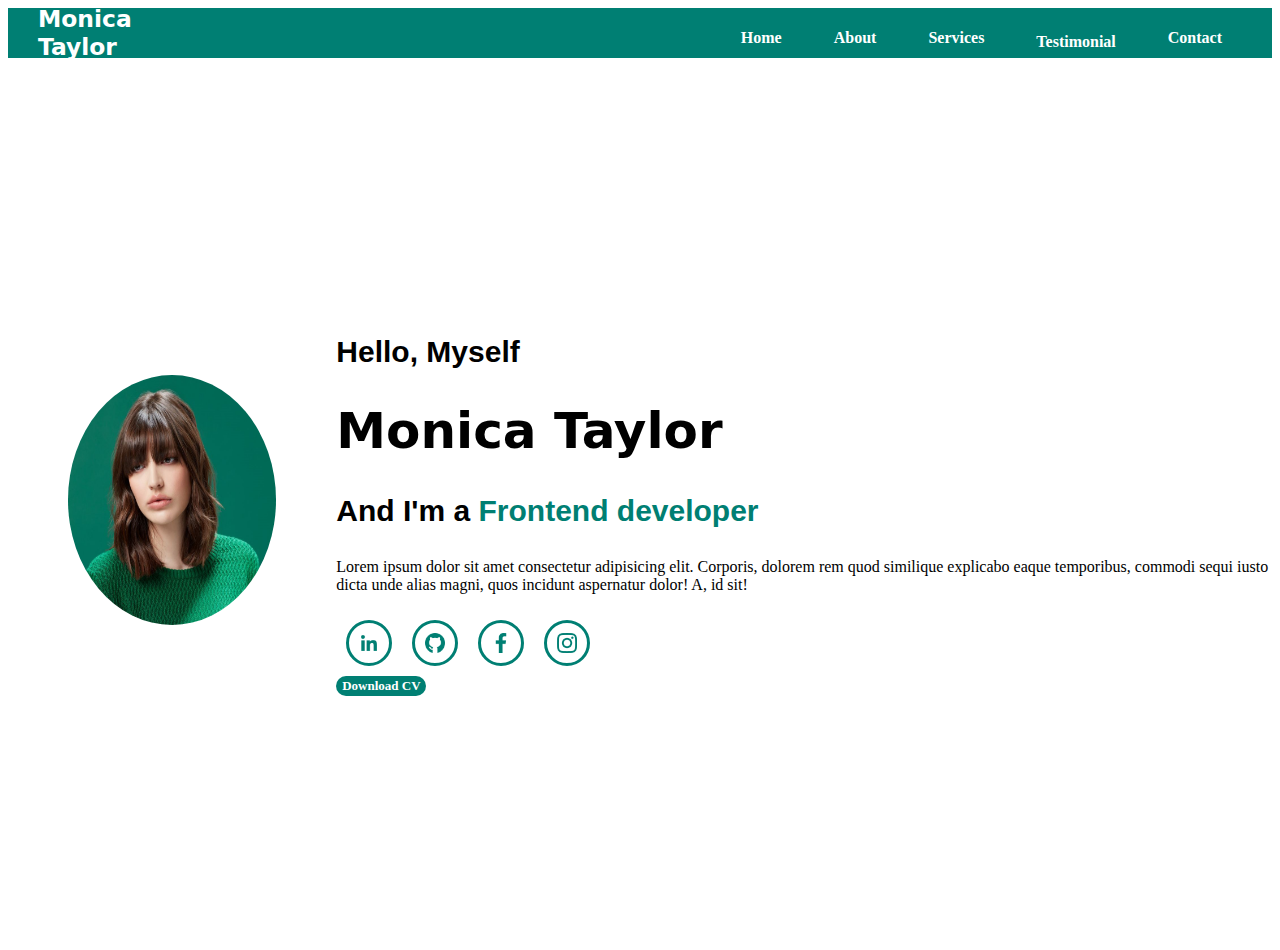
<file: index.html>
<html>
    <head>
        <title>Monica Taylor- Portfolio</title>
        <link rel="stylesheet" href="style.css">
    </head>
    <body>
        <div class="header">
           <div class="h1" style="font-family: system-ui, -apple-system, BlinkMacSystemFont, 'Segoe UI', Roboto, Oxygen, Ubuntu, Cantarell, 'Open Sans', 'Helvetica Neue', sans-serif; font-size: 20px;"><h3>Monica Taylor</h3></div> 
           <div class="h2"><h4><a href="index.html">Home</a></h4></div>
           <div class="h3"><h4><a href="about.html">About</a></h4></div>
           <div class="h4"><h4><a href="service.html">Services</a</h4></div>
           <div class="h5"><h4><a href="testimonial.html">Testimonial</a></h4></div>
           <div class="h6"><h4><a href="contact.html">Contact</a></h4></div>
        </div>
        <div class="middle"> 
            <div class="m1">
                <img src=".\Profile.jpeg"> 
            </div>
        <div> 
            <h3 style="font-size:30px; font-family: sans-serif ;"> Hello, Myself</h3> 
            <h1 style="font-size:50px ; font-family: system-ui, -apple-system, BlinkMacSystemFont, 'Segoe UI', Roboto, Oxygen, Ubuntu, Cantarell, 'Open Sans', 'Helvetica Neue', sans-serif;"> Monica Taylor</h1>
            <h3 style="font-size:30px; font-family: sans-serif">And I'm a <span style="color: #007F73">Frontend developer</span></h3>
            <p>Lorem ipsum dolor sit amet consectetur adipisicing elit. Corporis, dolorem rem quod similique explicabo eaque temporibus, commodi sequi iusto dicta unde alias magni, quos incidunt aspernatur dolor! A, id sit!</p>
            <div class="image">
            <div class="i1"> <img src=".\linkedin.png"></div>
            <div class="i1"> <img src=".\github.png"></div>
            <div class="i1"> <img src=".\facebook-app-symbol.png"></div>
            <div class="i1"> <img src=".\instagram.png"></div>
            </div>
            <div class="bottom">
                <h4>Download CV</h4>
            </div>
                
        </div>
        
        
        </div>
    
 
            
        
        
    </body>
</html>
</file>
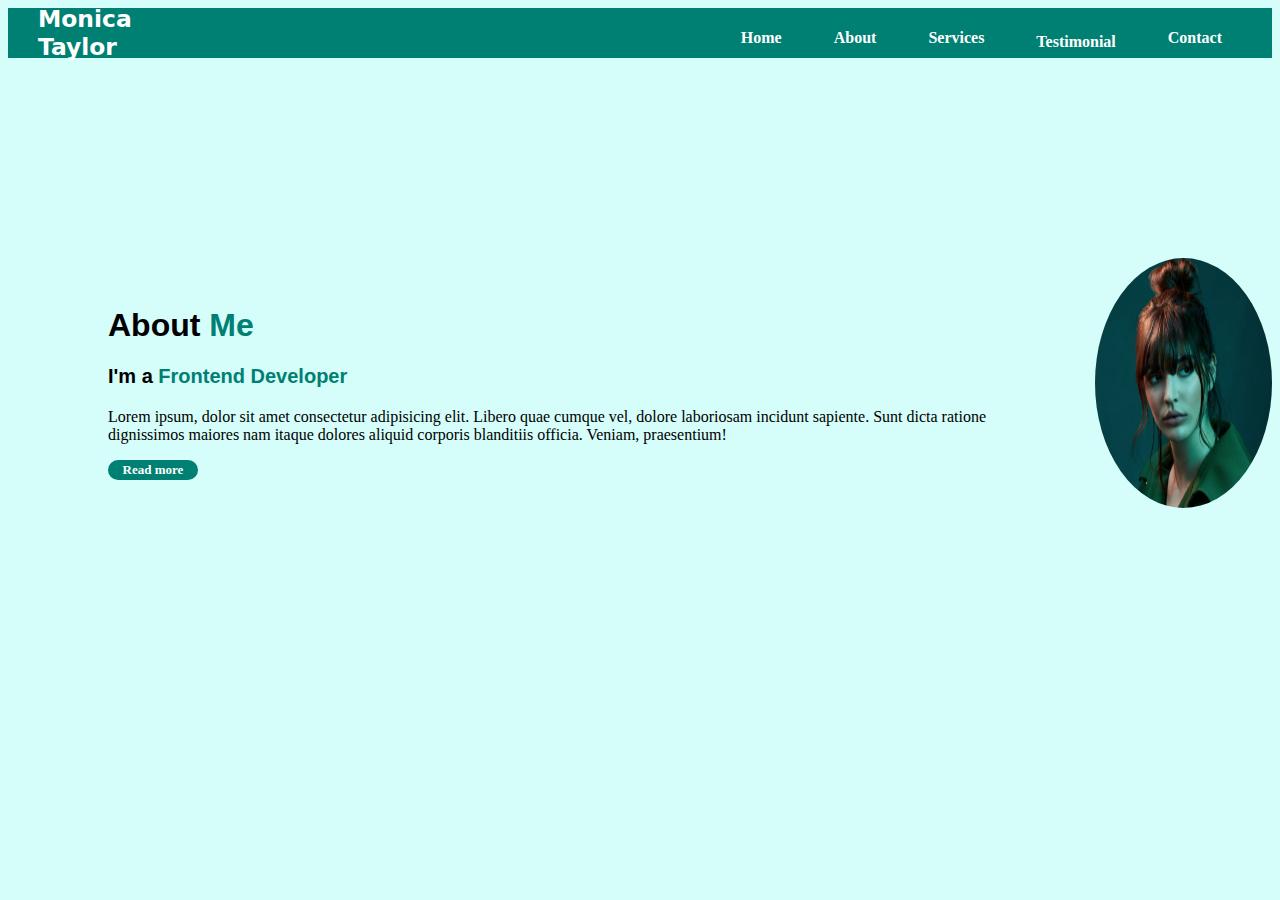
<file: about.html>
<!DOCTYPE html>
<html lang="en">
<head>
    <meta charset="UTF-8">
    <meta name="viewport" content="width=device-width, initial-scale=1.0">
    <title>Monica Taylor- Portfolio</title>
    <link rel="stylesheet" href="style.css">
</head>
<body style="background-color:#d5fdf9">
    <div class="header">
        <div class="h1" style="font-family: system-ui, -apple-system, BlinkMacSystemFont, 'Segoe UI', Roboto, Oxygen, Ubuntu, Cantarell, 'Open Sans', 'Helvetica Neue', sans-serif; font-size: 20px;"><h3>Monica Taylor</h3></div> 
        <div class="h2"><h4><a href="index.html">Home</a></h4></div>
        <div class="h3"><h4><a href="about.html">About</a></h4></div>
        <div class="h4"><h4><a href="service.html">Services</a</h4></div>
        <div class="h5"><h4><a href="testimonial.html">Testimonial</a></h4></div>
        <div class="h6"><h4><a href="contact.html">Contact</a></h4></div>
     </div>
     <div class="page2">
        <div>
        <h1 style=" font-family:apple-system, sans-serif ;">About <span style="color: #007F73">Me</span></h1>
        <h3 style="font-size:20px; font-family: sans-serif">I'm a <span style="color:#007F73">Frontend Developer</span></h3>
        <p>Lorem ipsum, dolor sit amet consectetur adipisicing elit. Libero quae cumque vel, dolore laboriosam incidunt sapiente. Sunt dicta ratione dignissimos maiores nam itaque dolores aliquid corporis blanditiis officia. Veniam, praesentium!</p>
        <div class="bottom2"><h4>Read more</h4></div>
        </div>
        <div class="m2">
            <img src=".\about.jpeg">
        </div>

    </div>
    
</body>
</html>
</file>
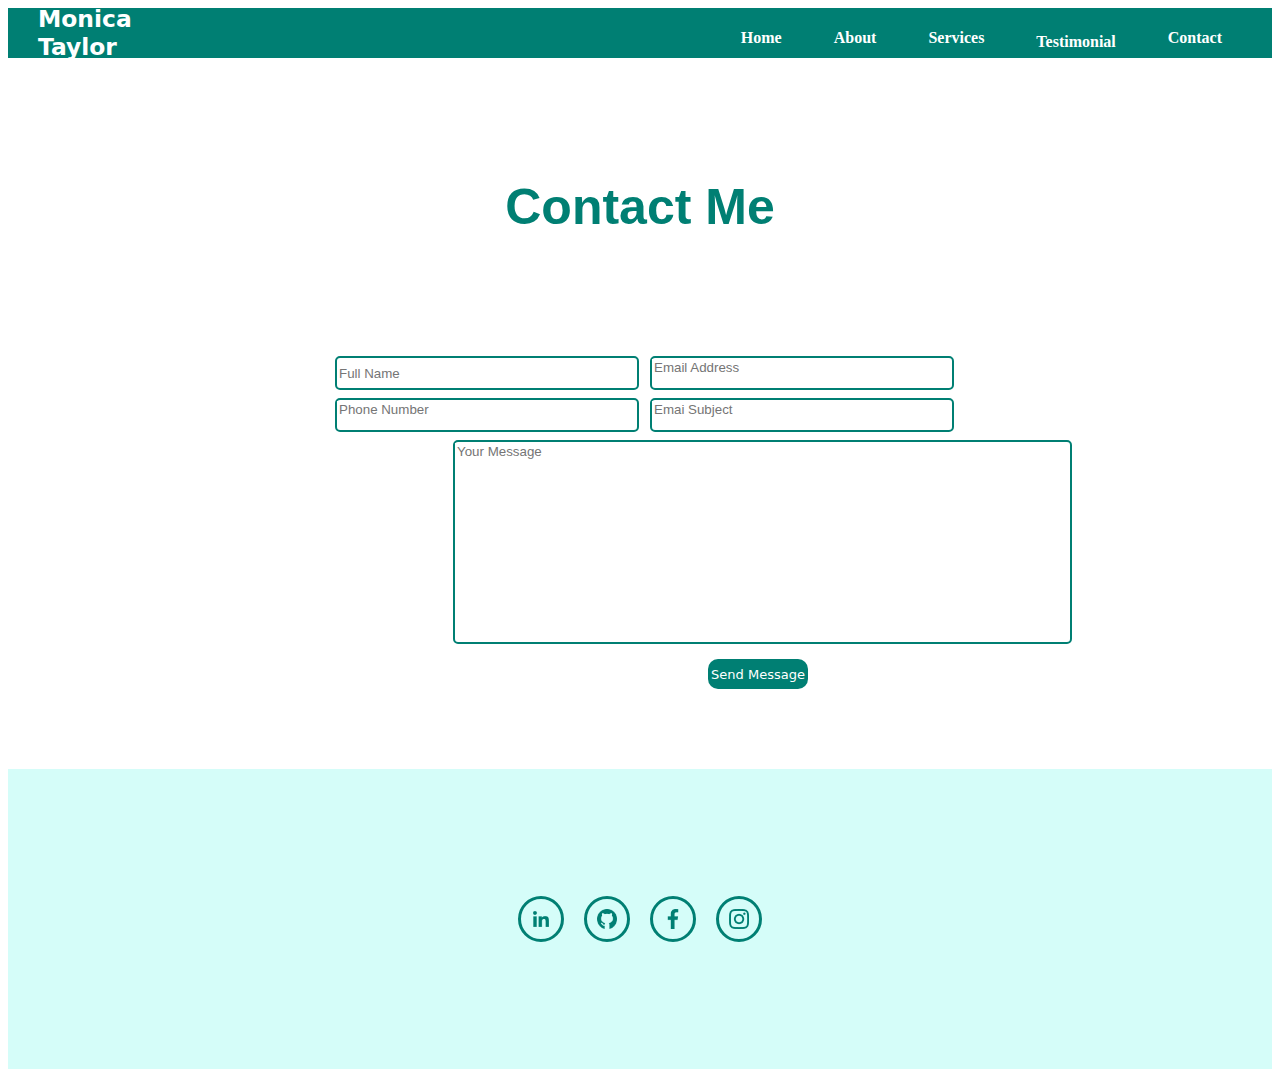
<file: contact.html>
<!DOCTYPE html>
<html lang="en">
<head>
    <meta charset="UTF-8">
    <meta name="viewport" content="width=device-width, initial-scale=1.0">
    <title>Monica Taylor-Portfolio</title>
    <link rel="stylesheet" href="style.css">
</head>
<body>
    <div class="header">
        <div class="h1" style="font-family: system-ui, -apple-system, BlinkMacSystemFont, 'Segoe UI', Roboto, Oxygen, Ubuntu, Cantarell, 'Open Sans', 'Helvetica Neue', sans-serif; font-size: 20px;"><h3>Monica Taylor</h3></div> 
        <div class="h2"><h4><a href="index.html">Home</a></h4></div>
        <div class="h3"><h4><a href="about.html">About</a></h4></div>
        <div class="h4"><h4><a href="service.html">Services</a</h4></div>
        <div class="h5"><h4><a href="testimonial.html">Testimonial</a></h4></div>
        <div class="h6"><h4><a href="contact.html">Contact</a></h4></div>
     </div>
     <h1 style="color:#007F73 ; font-family:sans-serif ; text-align:center ; margin:120px ; font-size:50px">Contact Me</h1>
     <div class="page5">
      <div class="input1">
      <div class="name"><input type="text" placeholder="Full Name" > </div>
      <div class="email"><input type="email" placeholder="Email Address" ></div>
      </div>
      <div class="input2">
        <div class="phoneno"><input type="digit" placeholder="Phone Number" ></div>
        <div class="emailsub"><input type="text" placeholder="Emai Subject" ></div>
      </div>
      <div class="message"><input type="text" placeholder="Your Message"></div>
      <div class="submit" style="font-family:system-ui, -apple-system, BlinkMacSystemFont, 'Segoe UI', Roboto, Oxygen, Ubuntu, Cantarell, 'Open Sans', 'Helvetica Neue', sans-serif;">Send Message</div>
      </div>
      <div class="footer">
        <div class="pic">
          <div class="i1"> <img src=".\linkedin.png"></div>
          <div class="i1"> <img src=".\github.png"></div>
          <div class="i1"> <img src=".\facebook-app-symbol.png"></div>
          <div class="i1"> <img src=".\instagram.png"></div>
          
        
        </div>
        
      </div>
</body>
</html>
</file>
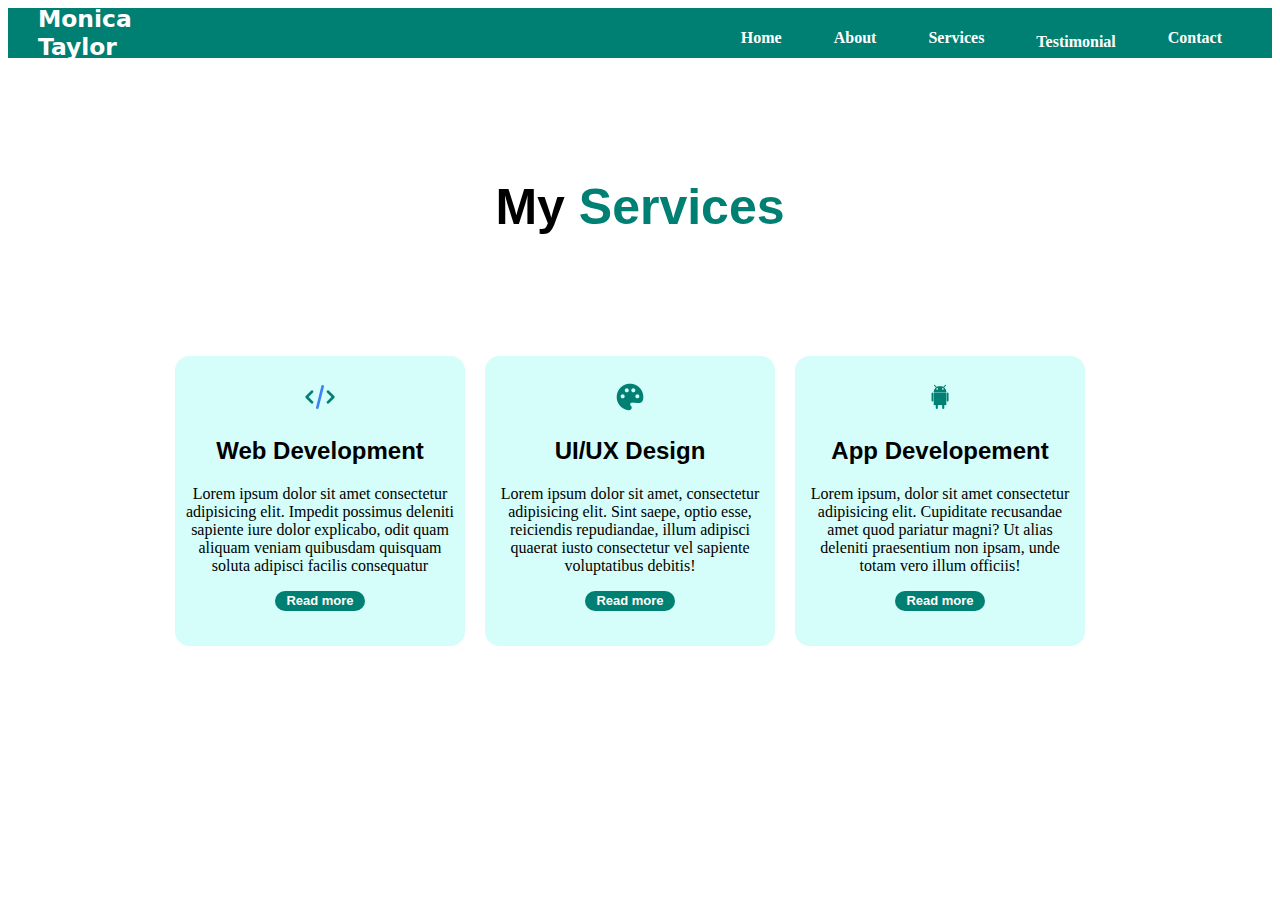
<file: service.html>
<!DOCTYPE html>
<html lang="en">
<head>
    <meta charset="UTF-8">
    <meta name="viewport" content="width=device-width, initial-scale=1.0">
    <title>Monica Taylor- Portfolio</title>
    <link rel="stylesheet" href="style.css">
</head>
<body>
    <div class="header">
        <div class="h1" style="font-family: system-ui, -apple-system, BlinkMacSystemFont, 'Segoe UI', Roboto, Oxygen, Ubuntu, Cantarell, 'Open Sans', 'Helvetica Neue', sans-serif; font-size: 20px;"><h3>Monica Taylor</h3></div> 
        <div class="h2"><h4><a href="index.html">Home</a></h4></div>
        <div class="h3"><h4><a href="about.html">About</a></h4></div>
        <div class="h4"><h4><a href="service.html">Services</a</h4></div>
        <div class="h5"><h4><a href="testimonial.html">Testimonial</a></h4></div>
        <div class="h6"><h4><a href="contact.html">Contact</a></h4></div>
     </div>
    <h1 style="font-family:apple-system, sans-serif ; text-align:center ; margin: 120px ; font-size:50px"> My <span style="color:#007F73">Services</span></h1>
    <div class="page3">
        <div class="s1">
            <img src=".\code.png ">
            <h2 style="font-family:apple-system, sans-serif ;">Web Development</h2>
            <p>Lorem ipsum dolor sit amet consectetur adipisicing elit. Impedit possimus deleniti sapiente iure dolor explicabo, odit quam aliquam veniam quibusdam quisquam soluta adipisci facilis consequatur</p>
            <div class="bottom3"><h4>Read more</h4></div>
        </div>
        <div class="s1">
            <img src=".\pallete.png">
            <h2 style="font-family:apple-system, sans-serif ;">UI/UX Design</h2>
            <p>Lorem ipsum dolor sit amet, consectetur adipisicing elit. Sint saepe, optio esse, reiciendis repudiandae, illum adipisci quaerat iusto consectetur vel sapiente voluptatibus debitis!</p>
            <div class="bottom3"><h4>Read more</h4></div>
        </div>
        <div class="s1">
            <img src=".\social.png">
            <h2 style="font-family:apple-system, sans-serif ;">App Developement</h2>
            <p>Lorem ipsum, dolor sit amet consectetur adipisicing elit. Cupiditate recusandae amet quod pariatur magni? Ut alias deleniti praesentium non ipsam, unde totam vero illum officiis!</p>
            <div class="bottom3"><h4>Read more</h4></div>
        </div>
</body>
</html>
</file>
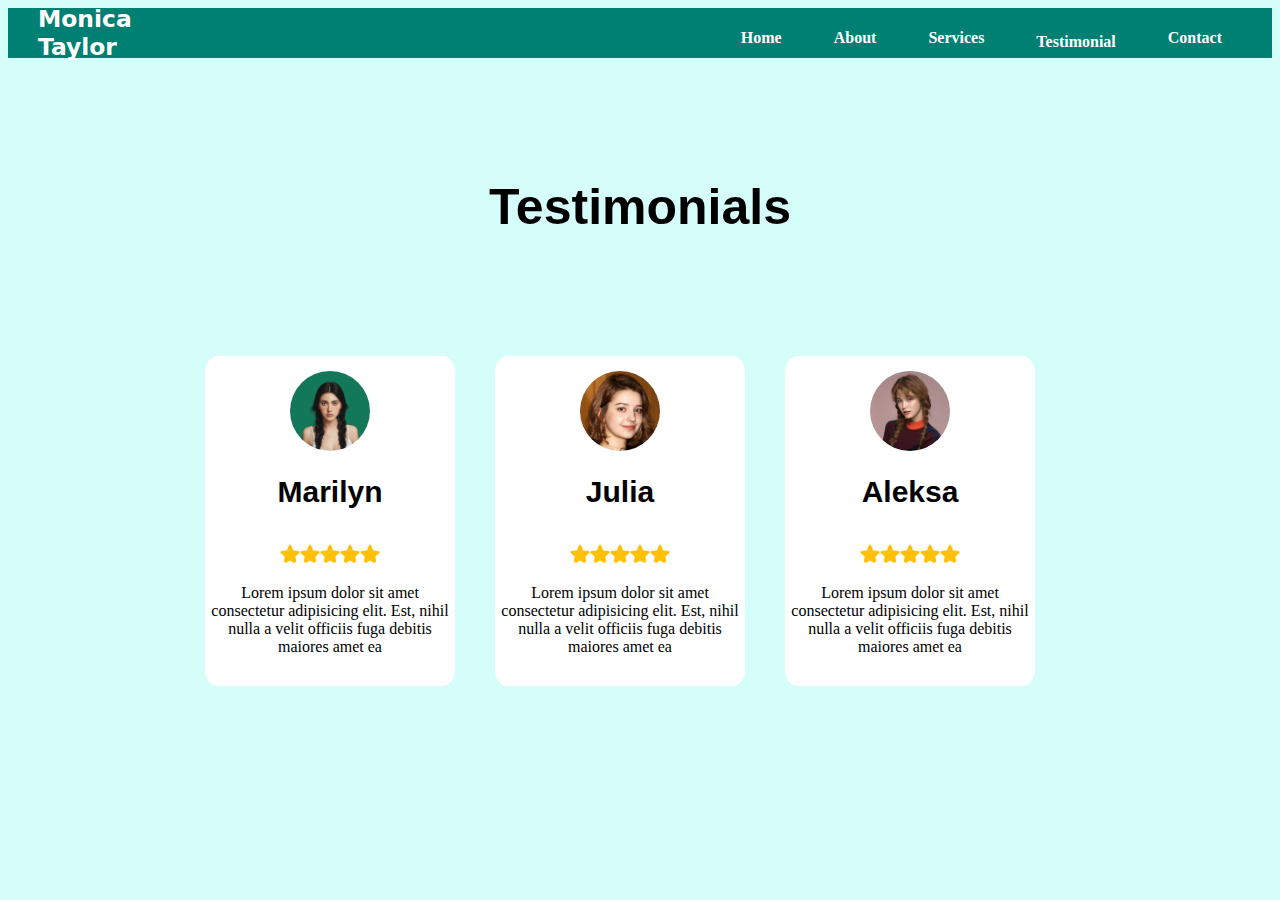
<file: testimonial.html>
<!DOCTYPE html>
<html lang="en">
<head>
    <meta charset="UTF-8">
    <meta name="viewport" content="width=device-width, initial-scale=1.0">
    <title>Monica Taylor- Portfolio</title>
    <link rel="stylesheet" href="style.css">
</head>
<body style="background-color:#d5fdf9">
    <div class="header">
        <div class="h1" style="font-family: system-ui, -apple-system, BlinkMacSystemFont, 'Segoe UI', Roboto, Oxygen, Ubuntu, Cantarell, 'Open Sans', 'Helvetica Neue', sans-serif; font-size: 20px;"><h3>Monica Taylor</h3></div> 
        <div class="h2"><h4><a href="index.html">Home</a></h4></div>
        <div class="h3"><h4><a href="about.html">About</a></h4></div>
        <div class="h4"><h4><a href="service.html">Services</a</h4></div>
        <div class="h5"><h4><a href="testimonial.html">Testimonial</a></h4></div>
        <div class="h6"><h4><a href="contact.html">Contact</a></h4></div>
     </div>
     <h1 style="font-family:apple-system, sans-serif ; text-align:center ; margin: 120px ; font-size:50px">Testimonials</h1>
     <div class="page4">
     <div class="t1">
        <img src=".\01.jpeg">
        <h1 style="font-family:sans-serif ; font-size:30px">Marilyn</h1>
        <div class="star"><img src=".\star.png"><img src=".\star.png"><img src=".\star.png"><img src=".\star.png"><img src=".\star.png"></div>
        <p>Lorem ipsum dolor sit amet consectetur adipisicing elit. Est, nihil nulla a velit officiis fuga debitis maiores amet ea </p>
    </div>
     <div class="t1">
        <img src=".\02.jpeg ">
        <h1 style="font-family:sans-serif ; font-size:30px">Julia</h1>
        <div class="star"><img src=".\star.png"><img src=".\star.png"><img src=".\star.png"><img src=".\star.png"><img src=".\star.png"></div>
        <p>Lorem ipsum dolor sit amet consectetur adipisicing elit. Est, nihil nulla a velit officiis fuga debitis maiores amet ea </p>
        
     </div>
     <div class="t1">
        <img src=".\03.jpeg">
        <h1 style="font-family:sans-serif ; font-size:30px">Aleksa</h1>
        <div class="star" ><img src=".\star.png"><img src=".\star.png"><img src=".\star.png"><img src=".\star.png"><img src=".\star.png"></div>
        <p>Lorem ipsum dolor sit amet consectetur adipisicing elit. Est, nihil nulla a velit officiis fuga debitis maiores amet ea  </p>
        
     </div>
    </div>

    
</body>

</html>
</file>
<file: style.css>
.header{
    height:50px;
    width:100%;
    background-color: #007F73;
    display: flex;
    align-content: row;
    justify-content: row;
    color:white;
    
}
.h1{
    margin: 1px 500px 1px 30px;
    display: flex;
    align-items: center;
    justify-content: center;
}
.h2 a{
     margin:2px 50px 2px 100px; 
    display: flex;
    align-items: center;
    justify-content: center;
    color:white;
    text-decoration: none;

}
.h3 a {
     margin:2px 50px 2px 2px; 
    color:white;
    text-decoration: none;
    display: flex;
    align-items: center;
    justify-content: center;

}
.h4 a{
    margin:2px 50px 2px 2px; 
    color:white;
    text-decoration: none;
    display: flex;
    align-items: center;
    justify-content: center;

}
.h5 a{
    margin:2px 50px 2px 2px; 
    color:white;
    text-decoration: none;
    display: flex;
    align-items: center;
    justify-content: center;

}
.h6 a{
    margin:2px 50px 2px 2px;
    color:white;
    text-decoration: none;
    display: flex;
    align-items: center;
    justify-content: center;

}
.m1{
      
    height:250px;
    width:300px;
    border-radius: 50%; 
    /* background-color: aqua;  */
    overflow: hidden;
    background-size: cover;
    margin: 60px  ;
    
}
.m1 img {
    width:100%;
    height:100%;
}
.middle{
    display: flex;
    justify-content: center;
    align-items: center;
   height: 100%;
   width:100%;
   /* margin: 0px 50px 0px 200px; */
}
.image{
    display: flex;
    
    
}
.i1{
    margin:10px; 
    height: 40px;
    width:40px;
    border-radius: 50%;
    border-color:#007F73;
    border-width: 3px;
    border-style: solid;
    background-size: cover;
    display: flex;
    justify-content: center;
    align-items: center;
    
    

}
.i1 img {
    width:20px;
    height:20px;
    
    
}
.bottom{
    height:20px;
    width:90px;
    border-radius:30px;
    background-color:#007F73;
    font-size:13px;
    text-align: center;
    color:white;
    display: flex;
    justify-content: center;
    align-items: center;
}
.bottom2{
    height:20px;
    width:90px;
    border-radius:30px;
    background-color:#007F73;
    font-size:13px;
    text-align: center;
    color:white;
    display: flex;
    justify-content: center;
    align-items: center;
}
.m2{
    height:250px;
    width:300px;
    border-radius: 50%; 
    /* background-color: aqua;  */
    overflow: hidden;
    background-size: cover;
    margin: 100px  ;
    display: flex;
    justify-content: center;
    align-items: center;
    
    

}
.m2 img {
    width:100%;
    height:100%;
}
.page2{
    display: flex;
    justify-content: center;
    align-items: center;
    height: 100%;
    width:100%;
    margin:100px 100px 100px 100px;
}
.clr{
    color:#007F73;
}
.page3{
    display: flex;
    justify-content: center;
    align-items: center;
    height: 100%;
    width:100%;
    /* margin:100px 100px 100px 100px; */

}
.s1{
    height:270px;
    width:270px;
    background-color:#d5fdf9;
    margin: 0px 20px 20px 0px;
    border-radius: 5%;
    
    justify-content: center;
    align-items: center;
    text-align: center;
    padding:10px;


    

}
.s1:hover{
    border:3px solid #007F73;
}
.bottom3{
    height:20px;
    width:90px;
    border-radius:30px;
    background-color:#007F73;
    font-size:13px;
    text-align: center;
    color:white;
    display: flex;
    justify-content: center;
    align-items: center;
    margin-left:90px;
    font-family:sans-serif;
    
}
.s1 img{
    margin-top: 15px;
}
.t1{
    height:330px;
    width:250px;
    border-radius:5%;
    background-color:white;
    margin:0px 40px 20px 0px;
    justify-content: center;
    align-items: center;
    text-align: center;
}
.page4{
    display: flex;
    justify-content: center;
    align-items: center;
    height: 100%;
    width:100%;
    /* margin:100px 100px 100px 100px; */
}
.t1 img{
    height:80px;
    width:80px;
    border-radius: 50%;
    margin-top:15px;
    /* border:2px solid #007F73; */
}
.star img{
    height:20px;
    width:20px;
    
    justify-content: center;
    align-items: center;
    
}
.name{
    display: flex;
    justify-content: center;
    align-items: center;
    border-radius:5%;
    border:2px solid #007F73;
    
}  
.input1{
    display:flex;
    justify-content: center;
    align-items: center;
    height:100%;
    width:100%;
    
}
.name{
    width:300px;
    height:30px;
    border:2px solid #007F73;
    border-radius:5px;
    margin:0px 1px 0px 10px;
}
.email{
    width:300px;
    height:30px;
    border:2px solid #007F73;
    border-radius:5px;
    margin:0px 1px 0px 10px; 

}
.name input{
    border:none;
    width:100%;
    outline:none;
}
.email input{
    border:none;
    justify-content: center;
    align-items: center;
    outline:none;
}
.input2{
    display:flex;
    justify-content: center;
    align-items: center;
    height:100%;
    width:100%;
}
.phoneno{
    width:300px;
    height:30px;
    border:2px solid #007F73;
    border-radius:5px;
    margin:8px 1px 0px 10px;
}
.emailsub{
    width:300px;
    height:30px;
    border:2px solid #007F73;
    border-radius:5px;
    margin:8px 1px 0px 10px; 
}
.phoneno input{
    border:none;
    outline:none;
}
.emailsub input{
    border:none;
    outline:none;
}  
.message{
    width:615px;
    height:200px;
    border:2px solid #007F73;
    border-radius:5px;
    margin:8px 1px 0px 445px; 
     
    
    
}
.message input{
    border:none;
    outline:none;
}
.submit{
    height:30px;
    width:100px;
    border-radius:10px;
    background-color:#007F73;
    color:white;
    text-align: center;
    display: flex;
    justify-content: center;
    align-items: center;
    font-size:13px;
    margin: 15px 1px 0px 700px;
    font-family:sans-serif;

}
.footer{
    background-color:#d5fdf9;
    height:300px;
    width:100%;
    margin-top: 80px;
     display: flex;
    justify-content: center;
    align-items:center;     
}
.pic{
     display:flex; 
    justify-content: center;
    align-items: center; 
    height:100%;
    width:100%; 
    

}
</file>
